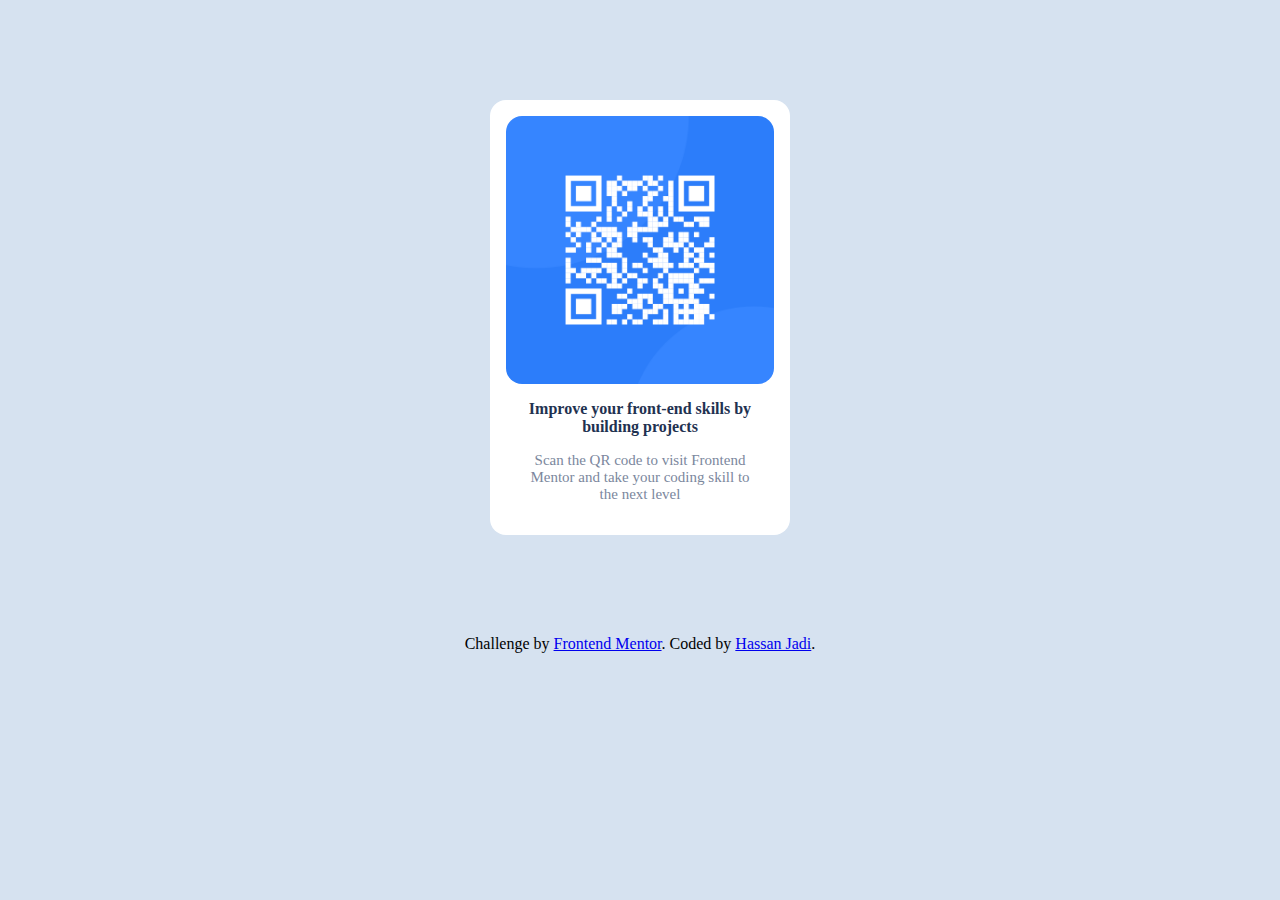
<file: index.html>
<!DOCTYPE html>
<html lang="en">
  <head>
    <meta charset="UTF-8" />
    <meta name="viewport" content="width=device-width, initial-scale=1.0" />
    <!-- displays site properly based on user's device -->
    <link
      rel="icon"
      type="image/png"
      sizes="32x32"
      href="./images/favicon-32x32.png"
    />
    <title>Frontend Mentor | QR code component</title>
    <link rel="stylesheet" href="style.css" />
  </head>
  <body>
    <div class="card">
      <div class="card-heading">
        <img src="images/image-qr-code.png" alt="" />
      </div>
      <div class="card-body">
        <h4>Improve your front-end skills by building projects</h4>
        <p>
          Scan the QR code to visit Frontend Mentor and take your coding skill
          to the next level
        </p>
      </div>
    </div>
    <div class="attribution" style="text-align: center">
      Challenge by
      <a href="https://www.frontendmentor.io?ref=challenge" target="_blank"
        >Frontend Mentor</a
      >. Coded by <a href="#">Hassan Jadi</a>.
    </div>
  </body>
</html>
</file>
<file: style.css>
* {
  margin: 0;
  padding: 0;
}

body {
  background-color: hsl(212, 45%, 89%);
}

.card {
  background-color: hsl(0, 0%, 100%);
  margin: 100px auto;
  width: 300px;
  height: fit-content;
  border-radius: 16px;
  padding-bottom: 32px;
}

.card-heading {
  display: flex;
  justify-content: center;
  padding: 16px;
}

.card-heading img {
  width: 100%;
  object-fit: cover;
  border-radius: 16px;
}

.card-body {
  margin: 0 32px 0 32px;
}

.card-body h4 {
  display: flex;
  justify-content: center;
  text-align: center;
  color: hsl(218, 44%, 22%);
  margin-bottom: 16px;
}

.card-body p {
  font-size: 15px;
  display: flex;
  justify-content: center;
  text-align: center;
  color: hsl(220, 15%, 55%);
}
</file>
